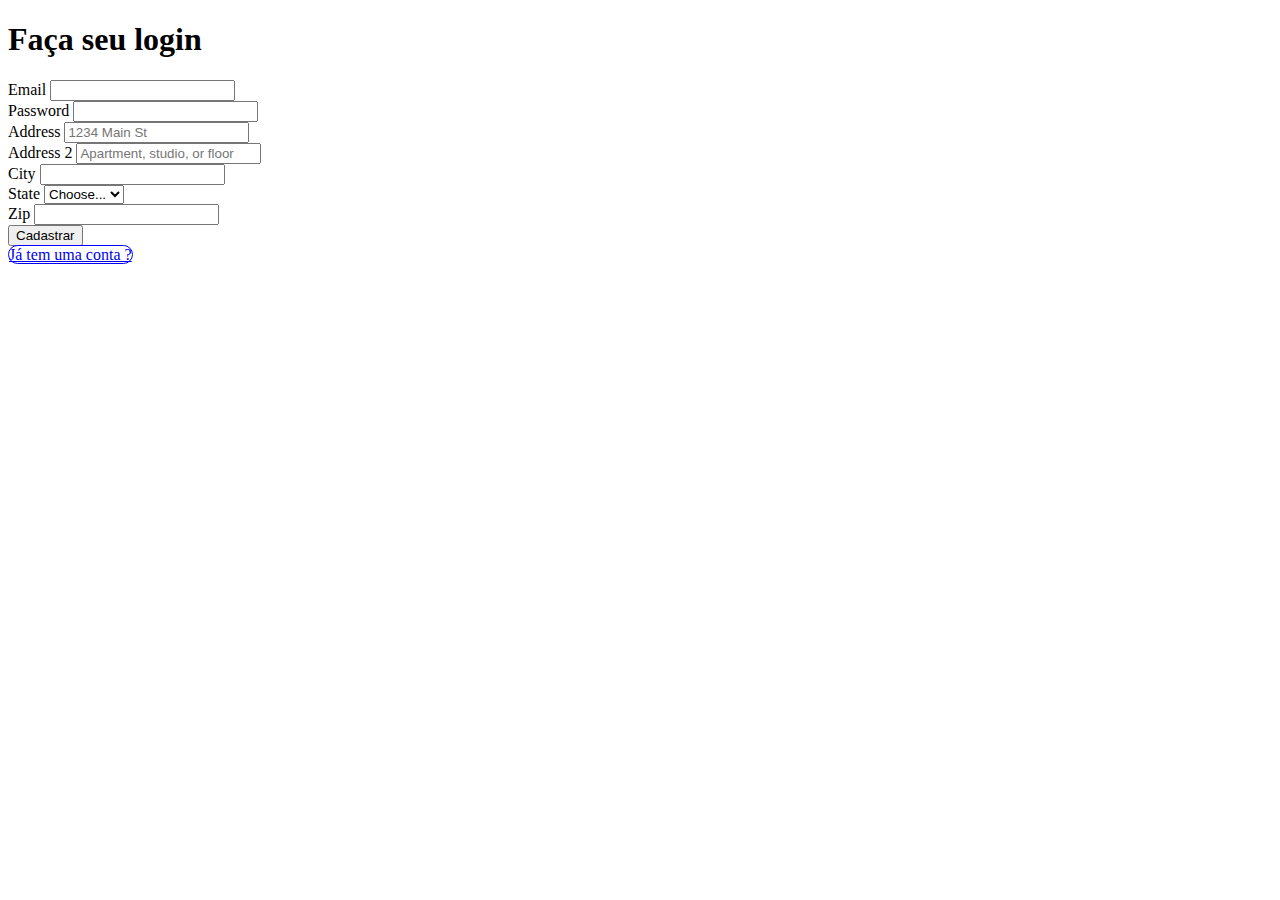
<file: cadastro.html>
<!doctype html>
<!DOCTYPE html>
<html lang="en">
  <head>
    <!-- Required meta tags -->
    <meta charset="utf-8" />
    <meta name="viewport" content="width=device-width, initial-scale=1" />

    <!-- Bootstrap CSS -->
    <link href="https://cdn.jsdelivr.net/npm/bootstrap@5.1.0/dist/css/bootstrap.min.css" rel="stylesheet" integrity="sha384-KyZXEAg3QhqLMpG8r+8fhAXLRk2vvoC2f3B09zVXn8CA5QIVfZOJ3BCsw2P0p/We" crossorigin="anonymous" />

    <title>Bootstrap Login Form</title>
  </head>
  <body>
    <section>
      <div class="container mt-4 pt-5"><!--centralizar no meio-->
        <div class="row">
          <div class="col-12 col-sm-7 col-md-6 m-auto "><!--responsividade-->
            <div class="card border-0 shadow" style="border-radius: 25px;"><!--sombra e canto redondo-->
              <div class="card-body m-4"><!--tamanho da caixa-->
                <h1 class="d-flex justify-content-center mb-4">Faça seu login</h1><!--centraliza o texto no meio-->

                <form class="row g-3">
                    <div class="col-md-6">
                      <label for="inputEmail4" class="form-label">Email</label>
                      <input type="email" class="form-control" id="inputEmail4">
                    </div>
                    <div class="col-md-6">
                      <label for="inputPassword4" class="form-label">Password</label>
                      <input type="password" class="form-control" id="inputPassword4">
                    </div>
                    <div class="col-12">
                      <label for="inputAddress" class="form-label">Address</label>
                      <input type="text" class="form-control" id="inputAddress" placeholder="1234 Main St">
                    </div>
                    <div class="col-12">
                      <label for="inputAddress2" class="form-label">Address 2</label>
                      <input type="text" class="form-control" id="inputAddress2" placeholder="Apartment, studio, or floor">
                    </div>
                    <div class="col-md-6">
                      <label for="inputCity" class="form-label">City</label>
                      <input type="text" class="form-control" id="inputCity">
                    </div>
                    <div class="col-md-4">
                      <label for="inputState" class="form-label">State</label>
                      <select id="inputState" class="form-select">
                        <option selected>Choose...</option>
                        <option>...</option>
                      </select>
                    </div>
                    <div class="col-md-2">
                      <label for="inputZip" class="form-label">Zip</label>
                      <input type="text" class="form-control" id="inputZip">
                    </div>
                    <div class="col-5 d-flex justify-content-end ">
                      <button type="submit" class="btn btn-primary">Cadastrar</button>
                    </div>

                    <div class="col-6 d-flex justify-content-start ">
                        <a href="#" class="nav-link" style="border: 1px solid blue; border-radius: 12px;">Já tem uma conta ?</a>
                    </div>
                    </form>
                
              </div>
            </div>
          </div>
        </div>
      </div>
    </section>

    <!-- Option 1: Bootstrap Bundle with Popper -->
    <script src="https://cdn.jsdelivr.net/npm/bootstrap@5.1.0/dist/js/bootstrap.bundle.min.js" integrity="sha384-U1DAWAznBHeqEIlVSCgzq+c9gqGAJn5c/t99JyeKa9xxaYpSvHU5awsuZVVFIhvj" crossorigin="anonymous"></script>
  </body>
</html>
</file>
